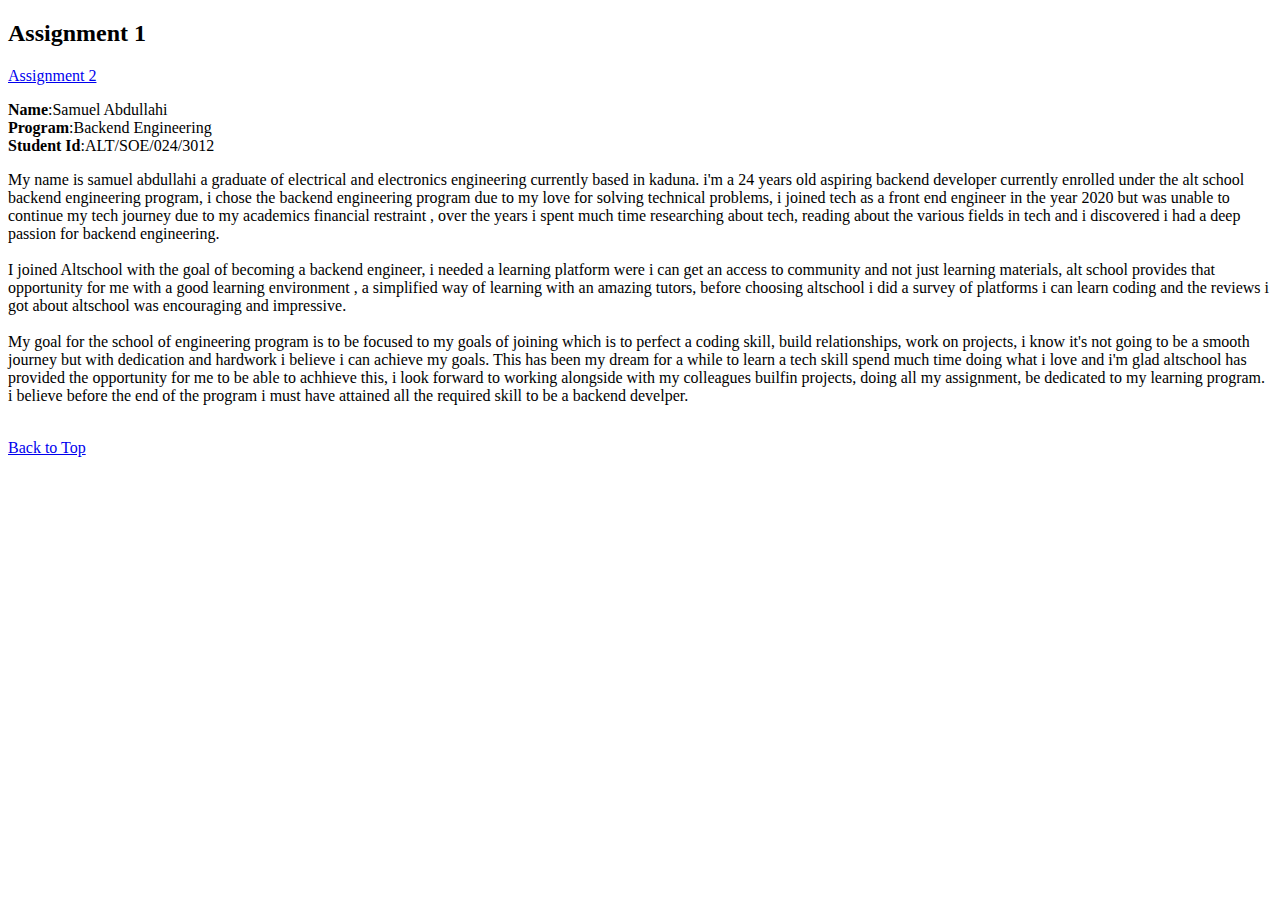
<file: index.html>
<!DOCTYPE html>
<html lang="en">
<head>
    <meta charset="UTF-8">
    <meta name="viewport" content="width=device-width, initial-scale=1.0">
    <title>Assignment</title>
</head>
<body>
    <header>
        <h2 id="Assignment1">Assignment 1</h2>
        <a href="./Table.html">Assignment 2</a>
    </header>
    <main>
        <p>
            <b>Name</b>:Samuel Abdullahi<br>
            <b>Program</b>:Backend Engineering<br>
            <b>Student Id</b>:ALT/SOE/024/3012
        </p>
        <P>My name is samuel abdullahi a graduate of electrical and electronics engineering currently based in kaduna. i'm a 24 years old aspiring backend developer currently enrolled under the alt school backend engineering program,
             i chose the backend engineering program due to my love for solving technical problems, i joined tech as a front end engineer in the year 2020 but was unable to continue my tech journey due to my academics financial restraint
            , over the years i spent much time researching about tech, reading about the various fields in tech and i discovered i had a deep passion for backend engineering.<br><br>
            I joined Altschool with the goal of becoming a backend engineer, i needed a learning platform were i can get an access to community and not just learning materials, alt school provides that opportunity for me with a good learning environment
            , a simplified way of learning with an amazing tutors, before choosing altschool i did a survey of platforms i can learn coding and the reviews i got about altschool was encouraging and impressive.<br><br>
            My goal for the school of engineering program is to be focused to my goals of joining which is to perfect a coding skill, build relationships, work on projects, i know it's not going to be a smooth journey but with dedication and hardwork
             i believe i can achieve my goals. This has been my dream for a while to learn a tech skill spend much time doing what i love and i'm glad altschool has provided the opportunity for me to be able to achhieve this, 
             i look forward to working alongside with my colleagues builfin projects, doing all my assignment, be dedicated to my learning program. i believe before the end of the program i must have attained all the required skill to be a backend develper.</P><br>
             <a href="#Assignment1">Back to Top</a> 
    </main>
</body>
</html>
</file>
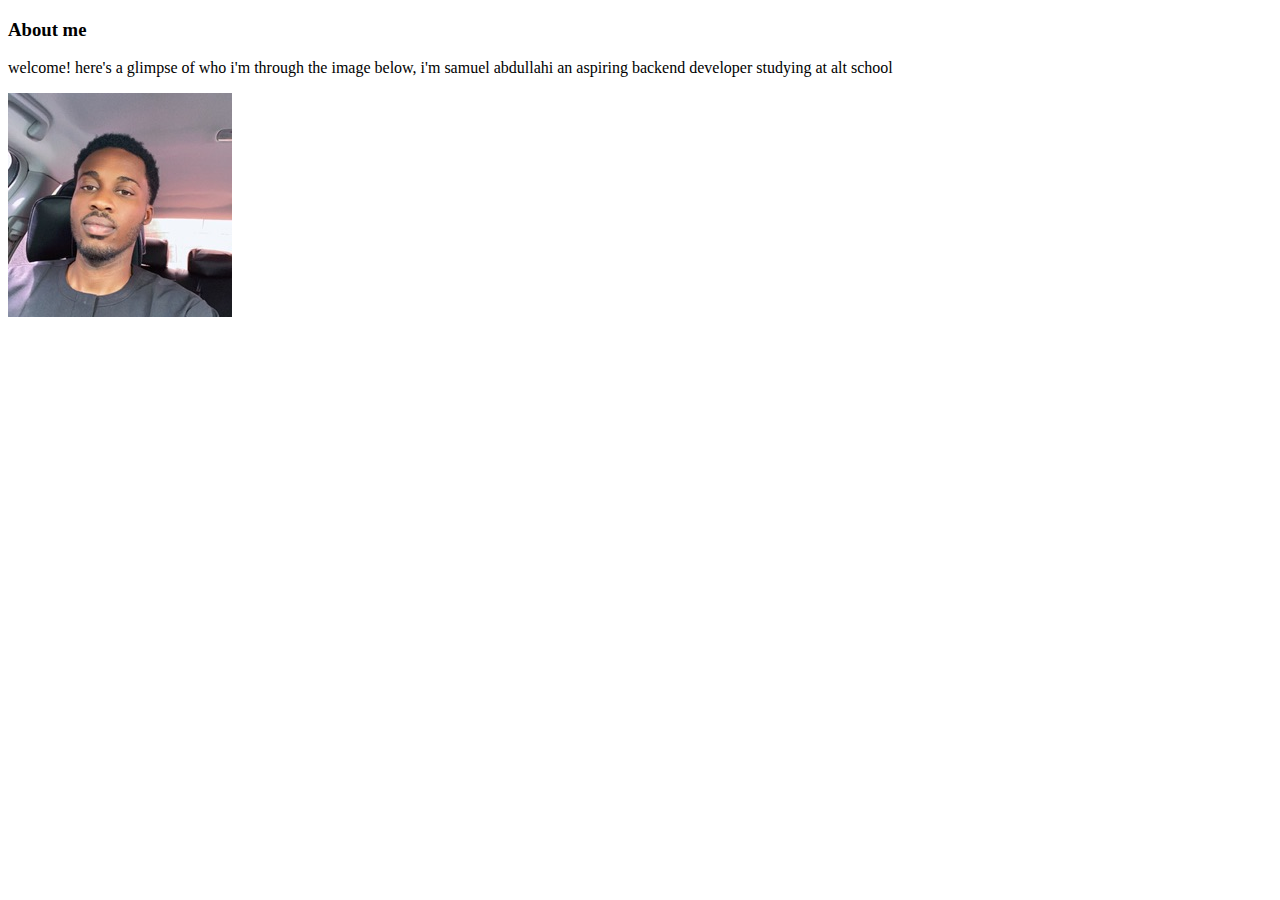
<file: media.html>
<!DOCTYPE html>
<html lang="en">
<head>
    <meta charset="UTF-8">
    <meta name="viewport" content="width=device-width, initial-scale=1.0">
    <title>Document</title>
</head>
<body>
  <h3 id="Aboutme">About me</h3>
    <p>welcome! here's a glimpse of who i'm through the image below, i'm samuel abdullahi an aspiring backend developer studying at alt school</p>
    <picture>
      <source srcset="Media/samuel abdullahi.png" media="(max-width: 600px)" />
      <source srcset="Media/samuel abdullahi.png" media="(min-width: 601px) and (max-width: 1024px)" />
      <source srcset="Media/samuel abdullahi.png" media="(min-width: 1025px)" />
      <img src="Media/samuel abdullahi.png" alt="Picture of Samuel Abdullahi" />
    </picture>
</body>
</html>
</file>
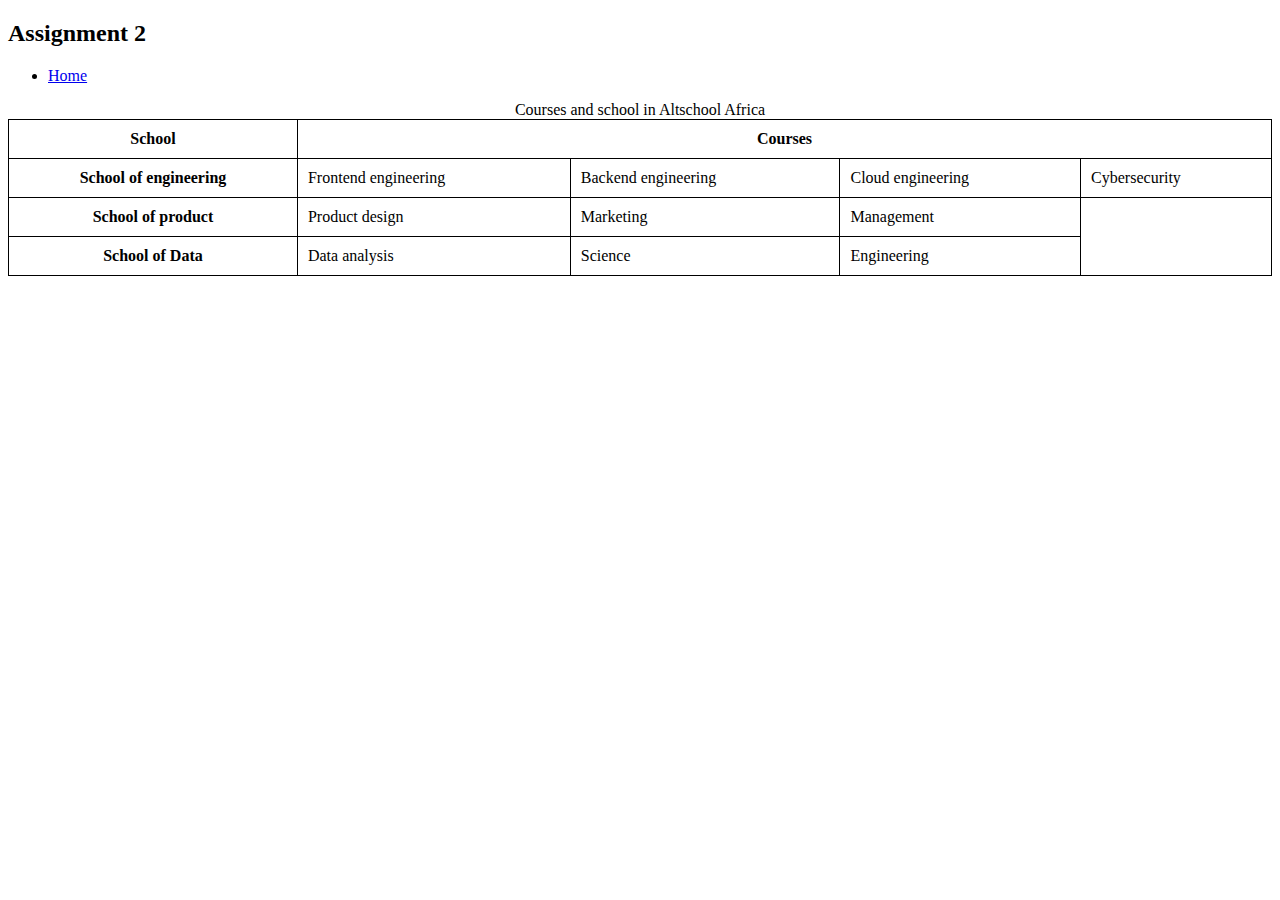
<file: Table.html>
<!DOCTYPE html>
<html lang="en">
<head>
    <meta charset="UTF-8">
    <meta name="viewport" content="width=device-width, initial-scale=1.0">
    <title>Document</title>
    <link href="style.css" rel="stylesheet">
</head>
<body>
    <header>
        <h2>Assignment 2</h2>
        <nav>
            <ul>
                <li>
                    <a href="media.html#Aboutme">Home</a>
                </li>
            </ul>
        </nav>
    </header>
    <main>
        <table>
            <caption>Courses and school in Altschool Africa</caption>
            <thead>
                <tr>
                    <th rowspan="2" id="school">School</th>
                    <th colspan="4" id="courses">Courses</th>
                </tr>
            </thead>
            <tbody>
                <tr>
                    <th>School of engineering</th>
                    <td>Frontend engineering</td>
                    <td>Backend engineering</td>
                    <td>Cloud engineering</td>
                    <td>Cybersecurity</td>
                </tr>
                <tr>
                    <th>School of product</th>
                    <td>Product design</td>
                    <td>Marketing</td>
                    <td>Management</td>
                </tr>
                <tr>
                    <th>School of Data</th>
                    <td>Data analysis</td>
                    <td>Science</td>
                    <td>Engineering</td>
                </tr>
            </tbody>
        </table>
    </main>
</body>
</html>
</file>
<file: style.css>
table {
    border: solid black 1px;
    border-collapse: collapse;
    width: 100%;
}
th, td {
    border: solid black 1px;
    padding: 10px;
}
</file>
